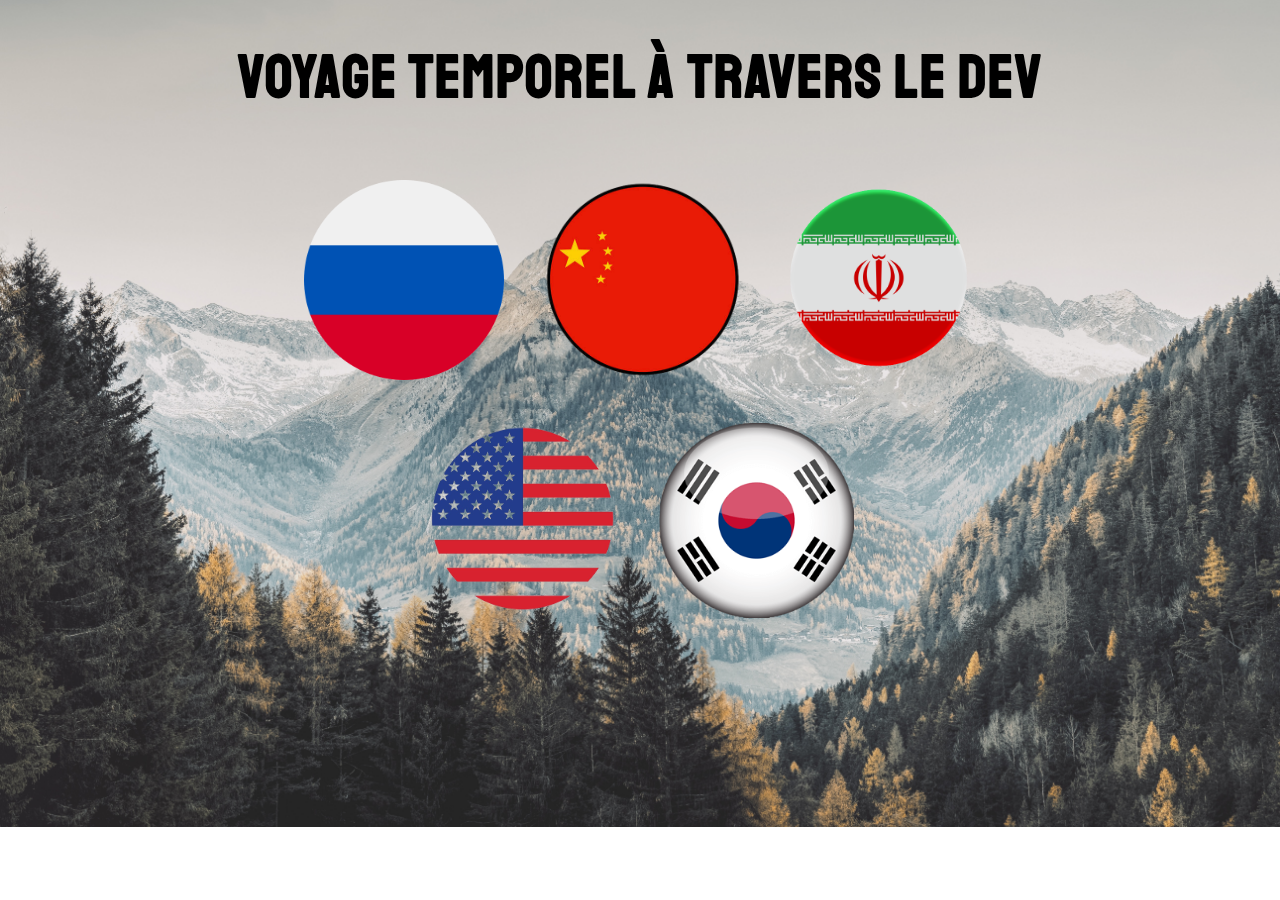
<file: index.html>
<!DOCTYPE html>
<html lang="en">
<head>
    <meta charset="UTF-8">
    <meta name="viewport" content="width=device-width, initial-scale=1.0">
    <link rel="stylesheet" href="accueil.css">
    <link rel="preconnect" href="https://fonts.googleapis.com">
<link rel="preconnect" href="https://fonts.gstatic.com" crossorigin>
<link href="https://fonts.googleapis.com/css2?family=Gloock&family=Sen&family=Staatliches&display=swap" rel="stylesheet">
    
    <title>voyage à travers le dev</title>
</head>
<body>
        <center>
        <h1 class="titre">voyage temporel à travers le dev</h1>
    </center>
        <div class="drap">
            <a href="https://macphone.ovsep-simonian.mds-montpellier.yt"> <img src="russe.png" alt="" class="image1">  </a>
            <a href="https://chronocoder.yanis-bias.mds-montpellier.yt "> <img src="chine.png" alt="" class="image1">  </a>
            <a href="https://worshop.celian-laumond.mds-montpellier.yt/"> <img src="iran.png" alt="" class="image">  </a>
            <a href="https://akinatflix.louis-applencourt.mds-montpellier.yt/main"> <img src="usa.png" alt="" class="image">  </a>
            <a href="http://bidspiracy.esteban-houillon.mds-montpellier.yt/"> <img src="coree.png" alt="" class="image">  </a>
        </div>

</body>
</html>
</file>
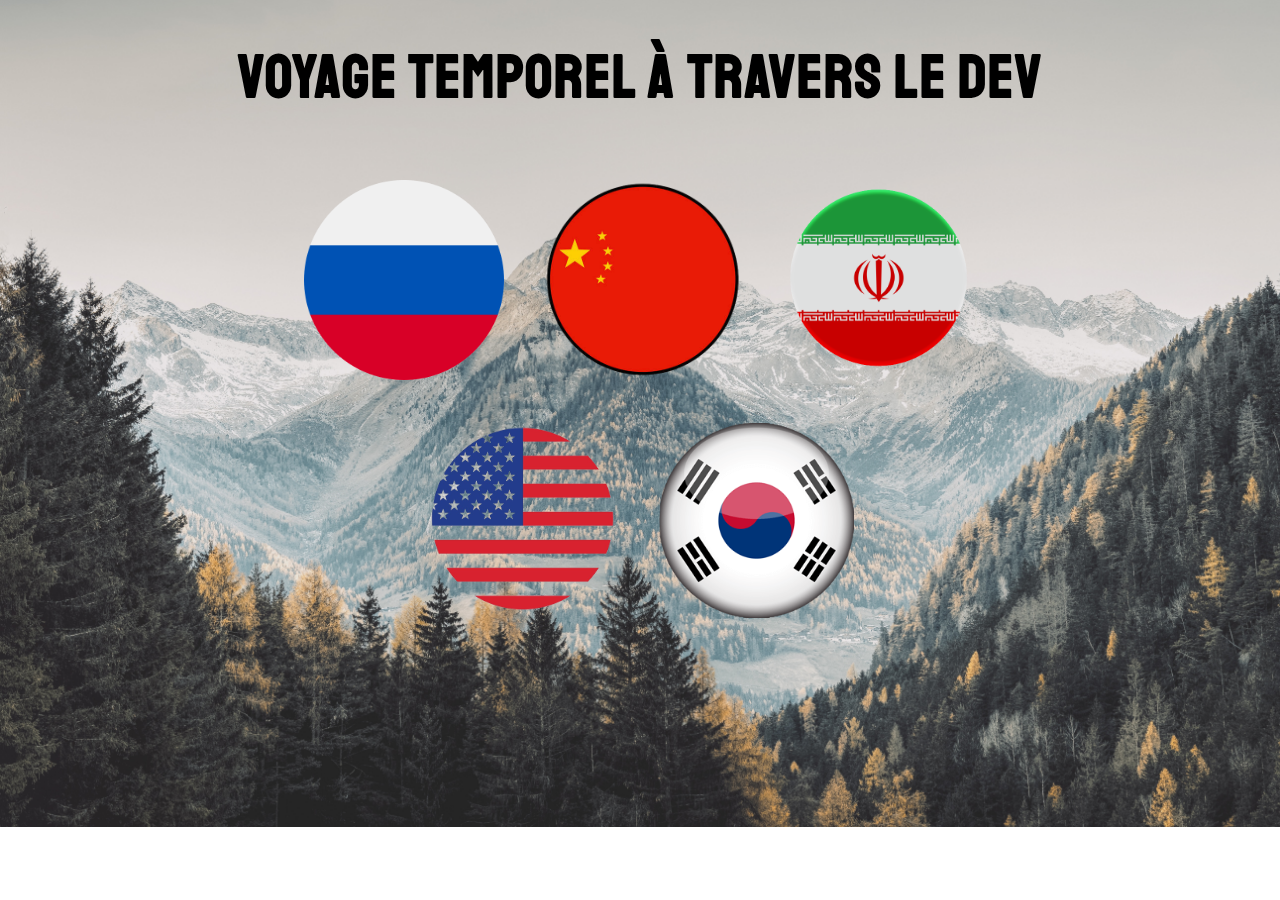
<file: accueil.html>
<!DOCTYPE html>
<html lang="en">
<head>
    <meta charset="UTF-8">
    <meta name="viewport" content="width=device-width, initial-scale=1.0">
    <link rel="stylesheet" href="accueil.css">
    <link rel="preconnect" href="https://fonts.googleapis.com">
<link rel="preconnect" href="https://fonts.gstatic.com" crossorigin>
<link href="https://fonts.googleapis.com/css2?family=Gloock&family=Sen&family=Staatliches&display=swap" rel="stylesheet">
    
    <title>voyage à travers le dev</title>
</head>
<body>
        <center>
        <h1 class="titre">voyage temporel à travers le dev</h1>
    </center>
        <div class="drap">
            <a href="#"> <img src="russe.png" alt="" class="image1">  </a>
            <a href="#"> <img src="chine.png" alt="" class="image1">  </a>
            <a href="#"> <img src="iran.png" alt="" class="image">  </a>
            <a href="#"> <img src="usa.png" alt="" class="image">  </a>
            <a href="#"> <img src="coree.png" alt="" class="image">  </a>
        </div>

</body>
</html>
</file>
<file: accueil.css>
.drap{
    display: flex;
    flex-wrap: wrap;
    flex-direction: row;
    gap: 3vw;
    padding: 25px 210px ;
    justify-content: center;
 
}
.image{
    width: 195px;

}
.image1{
    width: 200px;
}

.titre{
    font-family: 'Staatliches', cursive;
    font-size: 60px;
    letter-spacing: 2px;
}
body {
    background-image: url("fond2.jpeg");
    background-size: cover;
    background-repeat: no-repeat;
    background-position: 0 -3vh;
   
       
}
</file>
